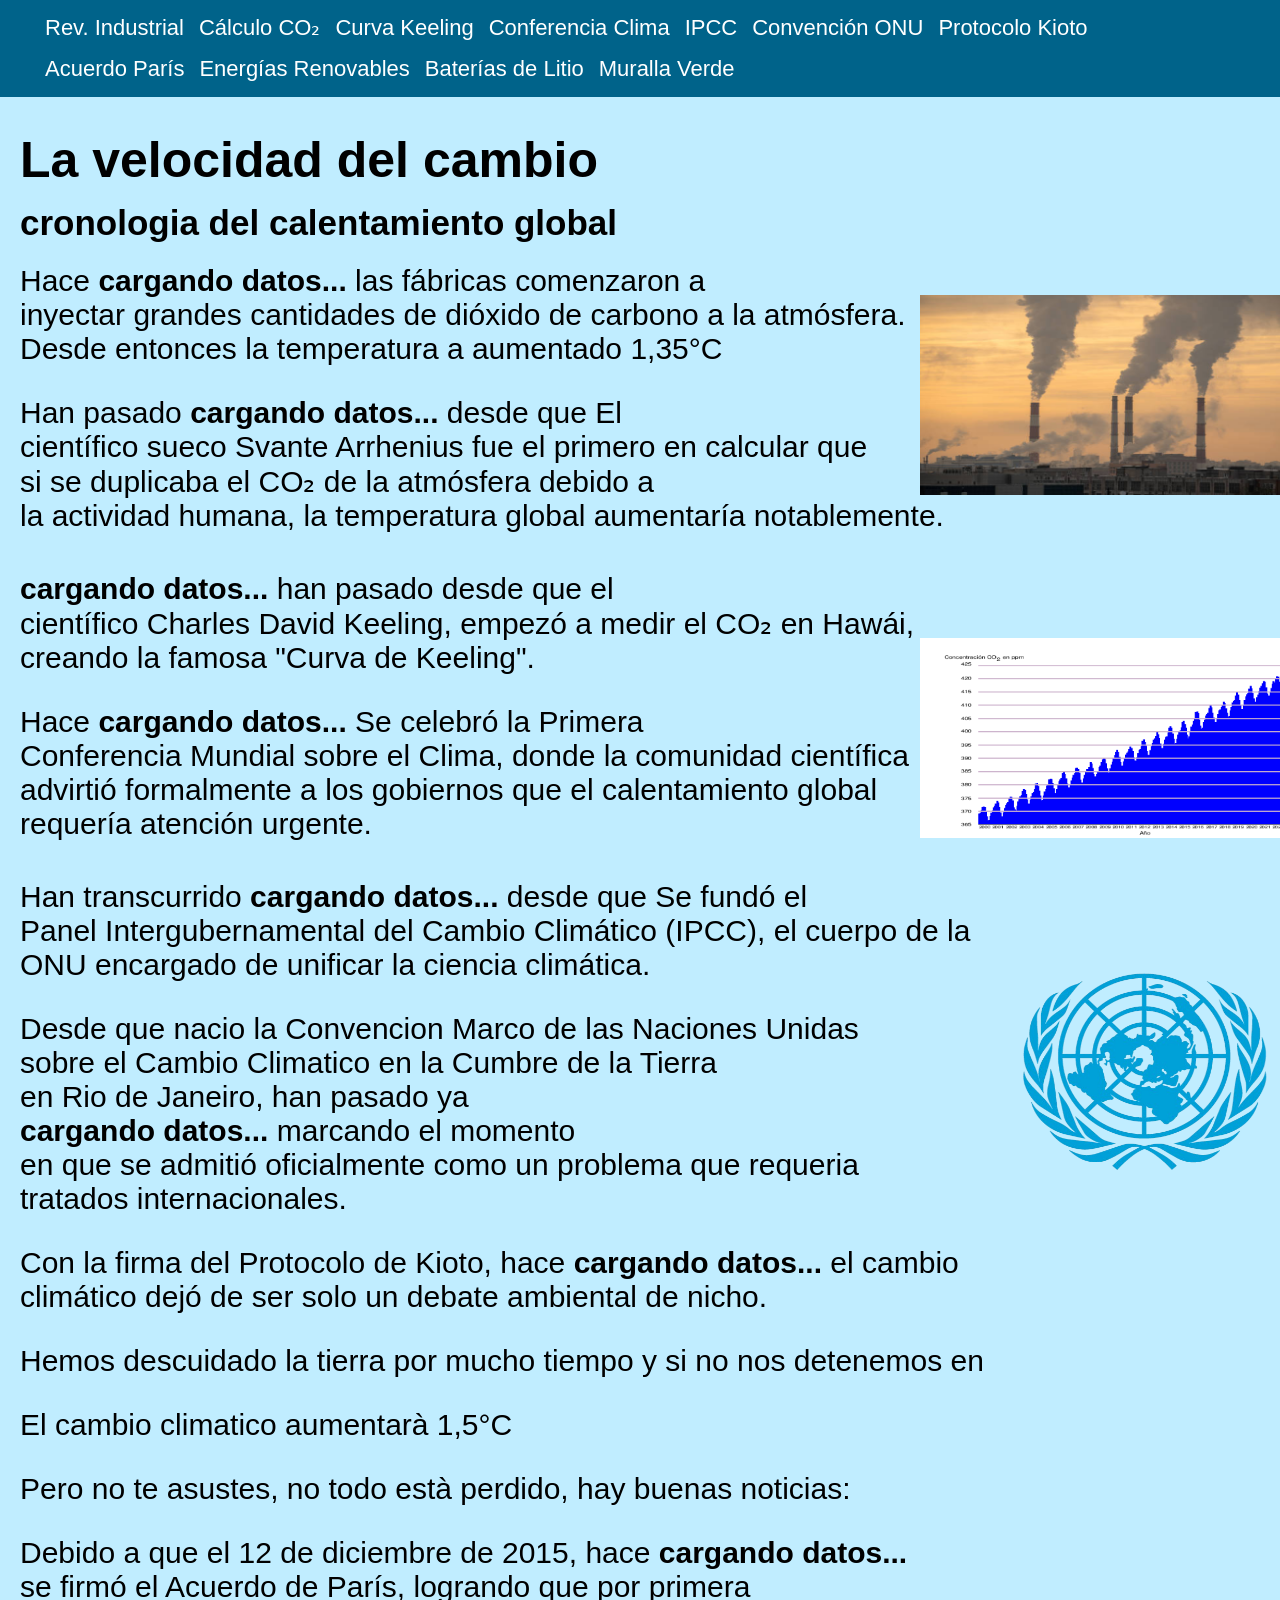
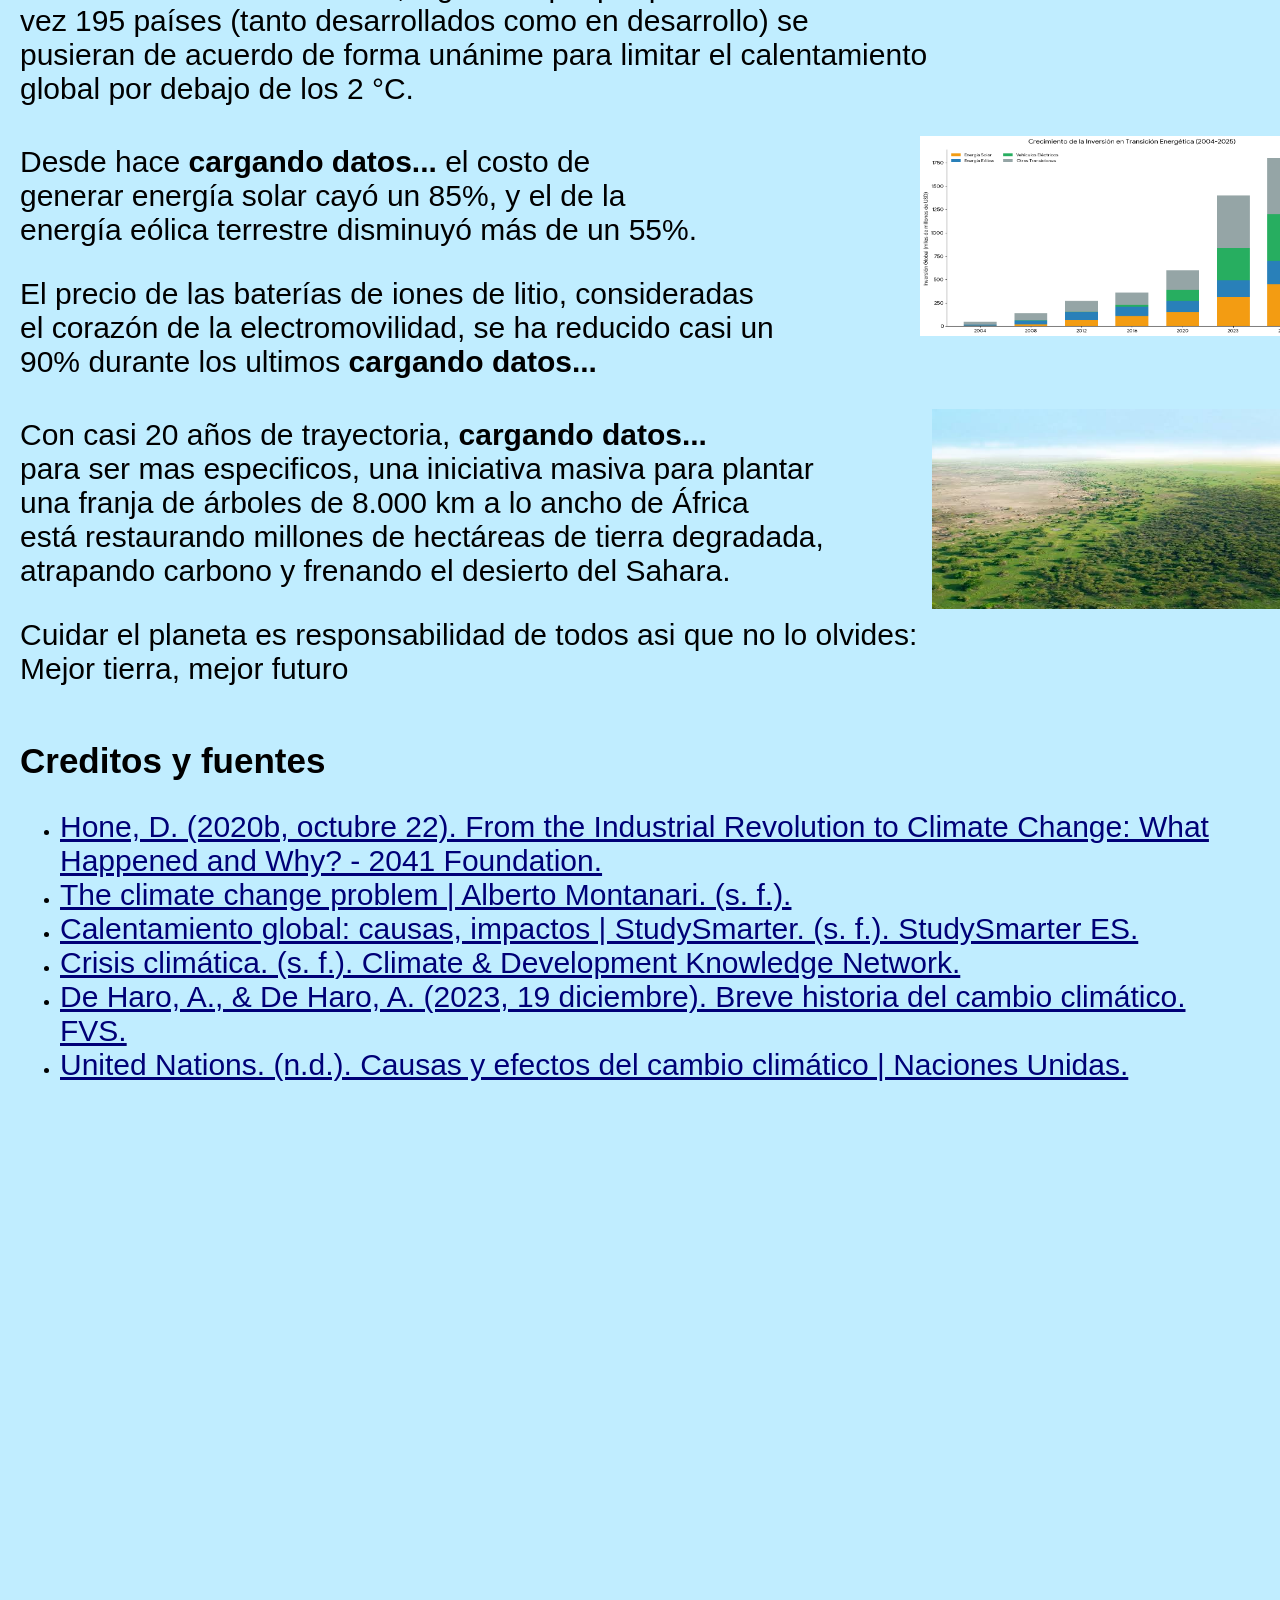
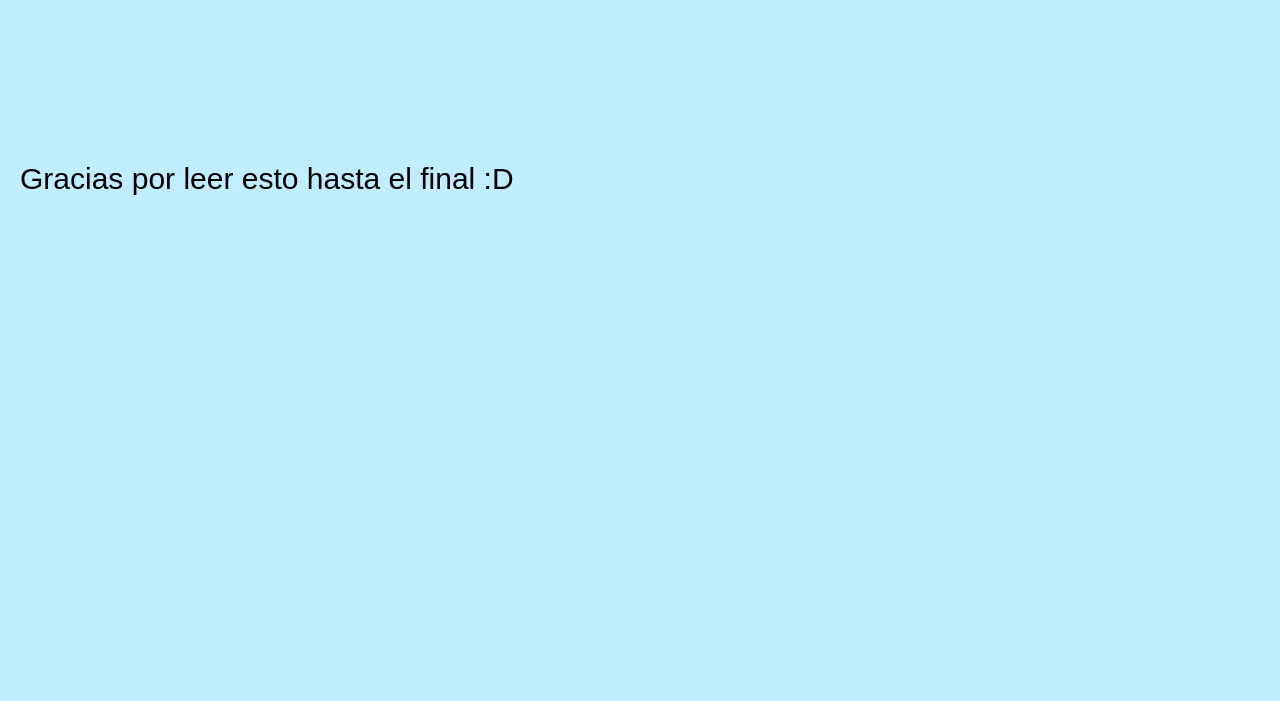
<file: index.html>
<!DOCTYPE html>
<html lang="es">
<head>
    <script src="script.js"></script>
    <meta charset="UTF-8">
    <meta name="viewport" content="width=device-width, initial-scale=1.0">
    <title>La velocidad del cambio</title>
    <script src="https://climateclock.world/widget-v2.js" async></script>
    <link rel="stylesheet" href="style.css">
    <link rel="icon" href="logo_pagina.png">
</head>
<body>
    <header>
        <nav>
            <ul id="nav-bar">
                <li><a href="#revolucion-industrial">Rev. Industrial</a></li>
                <li><a href="#calculo">Cálculo CO₂</a></li>
                <li><a href="#curva">Curva Keeling</a></li>
                <li><a href="#conferencia">Conferencia Clima</a></li>
                <li><a href="#fundacion">IPCC</a></li>
                <li><a href="#convencion">Convención ONU</a></li>
                <li><a href="#protocolo">Protocolo Kioto</a></li>
                <li><a href="#acuerdo">Acuerdo París</a></li>
                <li><a href="#desplomo">Energías Renovables</a></li>
                <li><a href="#precio">Baterías de Litio</a></li>
                <li><a href="#verde">Muralla Verde</a></li>
            </ul>
        </nav>
    </header>

    <main>
        <h1>La velocidad del cambio<br>
        <strong id="subtitulo">cronologia del calentamiento global</strong></h1>
        <img id="imagen-fabrica" alt="imagen de fabricas"src="fabricas-contaminantes.jpeg">
        <p>Hace <strong id="revolucion-industrial">cargando datos...</strong> las fábricas comenzaron a <br>
            inyectar grandes cantidades de dióxido de carbono a la atmósfera. <br>
            Desde entonces la temperatura a aumentado 1,35°C</p>

        <p>Han pasado <strong id="calculo">cargando datos...</strong> desde que El <br>
            científico sueco Svante Arrhenius fue el primero en calcular que <br>
            si se duplicaba el CO₂ de la atmósfera debido a <br>
            la actividad humana, la temperatura global aumentaría notablemente.</p>

        <img src="curva-de-keeling.png" alt="Curva de keeling" id="curva-keeling">
        <div id="subida">
            <p><strong id="curva">cargando datos...</strong> han pasado desde que el <br>
                científico Charles David Keeling, empezó a medir el CO₂ en Hawái, <br>
                creando la famosa "Curva de Keeling".</p>

            <p>Hace <strong id="conferencia">cargando datos...</strong> Se celebró la Primera <br>
                Conferencia Mundial sobre el Clima, donde la comunidad científica <br>
                advirtió formalmente a los gobiernos que el calentamiento global <br>
                requería atención urgente.</p>

            <img id="logo-onu" src="un-logo.png" alt="Logo de la ONU, espere a que cargue">
            <div id="subida-cuatro">
                <p>Han transcurrido <strong id="fundacion">cargando datos...</strong> desde que Se fundó el <br>
                    Panel Intergubernamental del Cambio Climático (IPCC), el cuerpo de la <br>
                    ONU encargado de unificar la ciencia climática.</p>

                <p>Desde que nacio la Convencion Marco de las Naciones Unidas <br>
                    sobre el Cambio Climatico en la Cumbre de la Tierra <br>
                    en Rio de Janeiro, han pasado ya <br>
                    <strong id="convencion">cargando datos...</strong> marcando el momento <br>
                    en que se admitió oficialmente como un problema que requeria <br>
                    tratados internacionales.</p>

                <p>Con la firma del Protocolo de Kioto, hace <strong id="protocolo">cargando datos...</strong> el cambio <br>
                    climático dejó de ser solo un debate ambiental de nicho.</p>

                <p>Hemos descuidado la tierra por mucho tiempo y si no nos detenemos en</p>
                <div id="widget-climatico">
                    <climate-clock />
                </div>
                <p>El cambio climatico aumentarà 1,5°C</p>

                <p>Pero no te asustes, no todo està perdido, hay buenas noticias:</p>

                <p>Debido a que el 12 de diciembre de 2015, hace <strong id="acuerdo">cargando datos...</strong> <br>
                    se firmó el Acuerdo de París, logrando que por primera <br>
                    vez 195 países (tanto desarrollados como en desarrollo) se <br>
                    pusieran de acuerdo de forma unánime para limitar el calentamiento <br>
                    global por debajo de los 2 °C.</p>

                <img id="grafico"src="graph.png" alt="Grafico de oferta y demanda, espere a que cargue">

                <div id="subida-tres">
                    <p>Desde hace <strong id="desplomo">cargando datos...</strong> el costo de <br>
                        generar energía solar cayó un 85%, y el de la <br>
                        energía eólica terrestre disminuyó más de un 55%.</p>

                    <p>El precio de las baterías de iones de litio, consideradas <br>
                        el corazón de la electromovilidad, se ha reducido casi un <br>
                        90% durante los ultimos <strong id="precio">cargando datos...</strong></p>
                    
                    <img alt="Imagen de la muralla verde, espere a que cargue" src="muralla-verde.jpg" id="muralla-verde">

                    <div id="subida-cinco">
                        <p>Con casi 20 años de trayectoria, <strong id="verde">cargando datos...</strong> <br>
                            para ser mas especificos, una iniciativa masiva para plantar <br>
                            una franja de árboles de 8.000 km a lo ancho de África <br>
                            está restaurando millones de hectáreas de tierra degradada, <br>
                            atrapando carbono y frenando el desierto del Sahara.</p>
    
                        <p>Cuidar el planeta es responsabilidad de todos asi que no lo olvides:<br>
                        Mejor tierra, mejor futuro</p>
                        <div id="subida-dos">
                            <h2>Creditos y fuentes</h2>
        
                            <ul>
                                <li><a href="https://2041foundation-org.translate.goog/climate-change-what-happened-and-why/?_x_tr_sl=en&_x_tr_tl=es&_x_tr_hl=es&_x_tr_pto=sge">Hone, D. (2020b, octubre 22). From the Industrial Revolution to Climate Change: What Happened and Why? - 2041 Foundation.</a></li>
                                <li><a href="https://www-albertomontanari-it.translate.goog/climatechangeproblem?_x_tr_sl=en&_x_tr_tl=es&_x_tr_hl=es&_x_tr_pto=sge">The climate change problem | Alberto Montanari. (s. f.).</a></li>
                                <li><a href="https://www.studysmarter.es/resumenes/ciencias-ambientales/entorno-fisico-ciencias-ambientales/calentamiento-global/">Calentamiento global: causas, impactos | StudySmarter. (s. f.). StudySmarter ES.</a></li>
                                <li><a href="https://cdkn.org/es/noticia/noticia-crisis-climatica-ripple">Crisis climática. (s. f.). Climate & Development Knowledge Network.</a></li>
                                <li><a href="https://www.vidasostenible.org/breve-historia-del-cambio-climatico/">De Haro, A., & De Haro, A. (2023, 19 diciembre). Breve historia del cambio climático. FVS.</a></li>
                                <li><a href="https://www.un.org/es/climatechange/science/causes-effects-climate-change">United Nations. (n.d.). Causas y efectos del cambio climático | Naciones Unidas.</a></li>
                            </ul>
                        </div>
                    </div>
            </div>
        </div>

        <p>Gracias por leer esto hasta el final :D</p>
    </main>
</body>
</html>
</file>
<file: style.css>
body{
    background-color: #c0edff;
    animation: aparecer 0.75s ease-out forwards;
    margin: 0;
    padding: 0;
}

@keyframes aparecer{
    0%{
        opacity: 0;
    }
    100%{
        opacity: 100;
    }
}

h1, h2{
    font-family: Arial;
    font-size: 50px;
}

h2{
    font-size: 35px;
}

#subtitulo{
    font-size: 35px;
}

#imagen-fabrica{
    width: 400px;
    height: 200px;
    position: relative;
    top: 15px;
    left: 900px;
}

#curva-keeling{
    width: 400px;
    height: 200px;
    position: relative;
    top: -175px;
    left: 900px;
}
p{
    position: relative;
    top: -250px;
    font-size: 30px;
    font-family: Helvetica;
}

#subida{
    position: relative;
    top: -225px;
}

#widget-climatico{
    position: relative;
    top: -250px;
}

a{
    font-size: 30px;
}

#subida-dos{
    position: relative;
    top: -225px;
}

#nav-bar{
    display: flex;
    flex-wrap: wrap;
    gap: 15px;
    list-style: none;
    padding: 15px 45px;
    margin: 0;
    background-color: #00638a;

}

#nav-bar>li>a{
    font-size: 22px;
    flex-shrink: 0;
    text-decoration: none;
    color: #ffffff;
}

main{
    padding-left: 20px;
    padding-right: 20px;
    max-width: 1200px;
}

a{
    color: #000077;
    font-family: Helvetica;
}

@media (max-width: 768px) {
    body, main, section, div {
        display: flex !important;
        flex-direction: column !important;
        align-items: center !important;
        justify-content: flex-start !important;
        height: auto !important;
        min-height: auto !important;
        position: static !important;
    }

    h1, h2, h3, p, span, img, a, button {
        position: static !important;
        transform: none !important;
        margin: 15px 0 !important;
        text-align: center !important;
        width: 90% !important;
        left: auto !important;
        top: auto !important;
        right: auto !important;
        bottom: auto !important;
    }

    img {
        height: auto !important;
        max-width: 100% !important;
    }
}

#grafico{
    position: relative;
    width: 400px;
    height: 200px;
    left: 900px;
    top: -250px;
}

#subida-tres{
    position: relative;
    top: -225px;
}

#logo-onu{
    position: relative;
    width: 250px;
    height: 200px;
    left: 1000px;
    top: -150px;
}

#subida-cuatro{
    position: relative;
    top: -225px;
}

#muralla-verde{
    position: relative;
    width: 400px;
    height: 200px;
    left: 912px;
    top: -250px;
}

#subida-cinco{
    position: relative;
    top: -225px;
}
</file>
